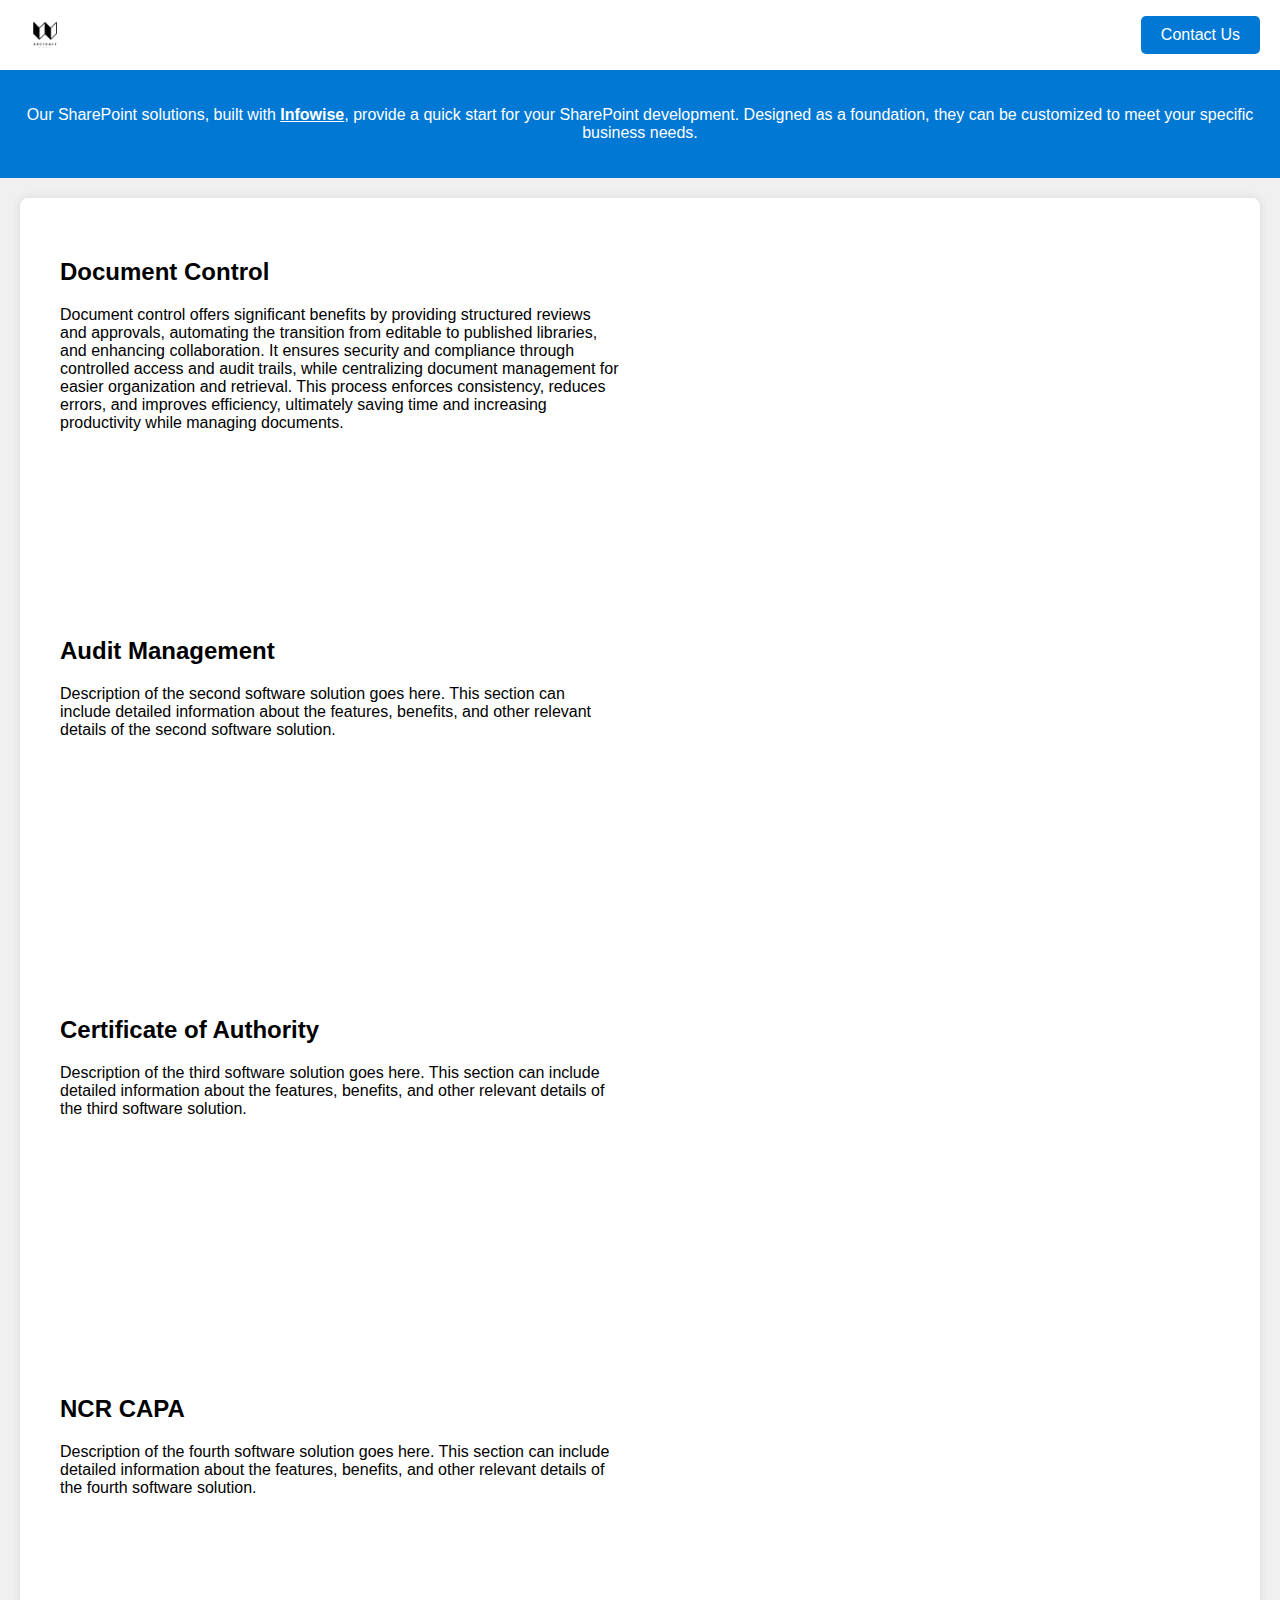
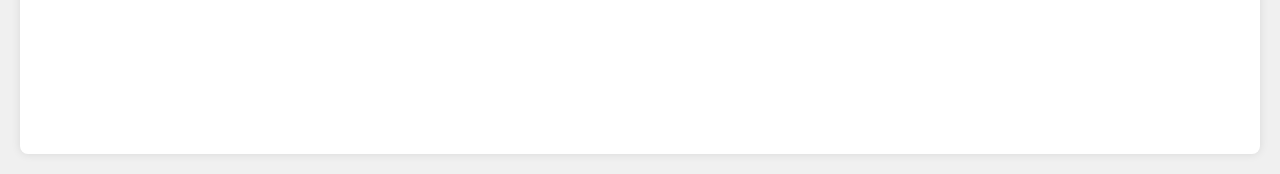
<file: SharePointWebsite-main/index.html>
<!DOCTYPE html>
<html lang="en">
<head>
    <meta charset="UTF-8">
    <meta name="viewport" content="width=device-width, initial-scale=1.0">
    <title>Software Solution</title>
    <link rel="stylesheet" href="css/styles.css">
</head>
<body>
    <header class="header">
        <img src="images/logo1.png" alt="Logo" class="logo">
        <a href="contact.html" class="contact-button">Contact Us</a>
    </header>
    <div class="blurb">
        <p>Our SharePoint solutions, built with <a href="https://infowisesolutions.com/" class="infowise-link">Infowise</a>, provide a quick start for your SharePoint development. Designed as a foundation, they can be customized to meet your specific business needs.</p>
    </div>
    <div class="container">
        <div class="row">
            <div class="left-column">
                <h2>Document Control</h2>
                <p>Document control offers significant benefits by providing structured reviews and approvals, automating the transition from editable to published libraries, and enhancing collaboration. It ensures security and compliance through controlled access and audit trails, while centralizing document management for easier organization and retrieval. This process enforces consistency, reduces errors, and improves efficiency, ultimately saving time and increasing productivity while managing documents.</p>
            </div>
            <div class="right-column">
                <iframe src="https://www.youtube.com/embed/your-video-id-1" frameborder="0" allowfullscreen></iframe>
            </div>
        </div>
        <div class="row">
            <div class="left-column">
                <h2>Audit Management</h2>
                <p>Description of the second software solution goes here. This section can include detailed information about the features, benefits, and other relevant details of the second software solution.</p>
            </div>
            <div class="right-column">
                <iframe src="https://www.youtube.com/embed/your-video-id-2" frameborder="0" allowfullscreen></iframe>
            </div>
        </div>
        <div class="row">
            <div class="left-column">
                <h2>Certificate of Authority</h2>
                <p>Description of the third software solution goes here. This section can include detailed information about the features, benefits, and other relevant details of the third software solution.</p>
            </div>
            <div class="right-column">
                <iframe src="https://www.youtube.com/embed/your-video-id-3" frameborder="0" allowfullscreen></iframe>
            </div>
        </div>
        <div class="row">
            <div class="left-column">
                <h2>NCR CAPA</h2>
                <p>Description of the fourth software solution goes here. This section can include detailed information about the features, benefits, and other relevant details of the fourth software solution.</p>
            </div>
            <div class="right-column">
                <iframe src="https://www.youtube.com/embed/your-video-id-4" frameborder="0" allowfullscreen></iframe>
            </div>
        </div>
    </div>
</body>
</html>
</file>
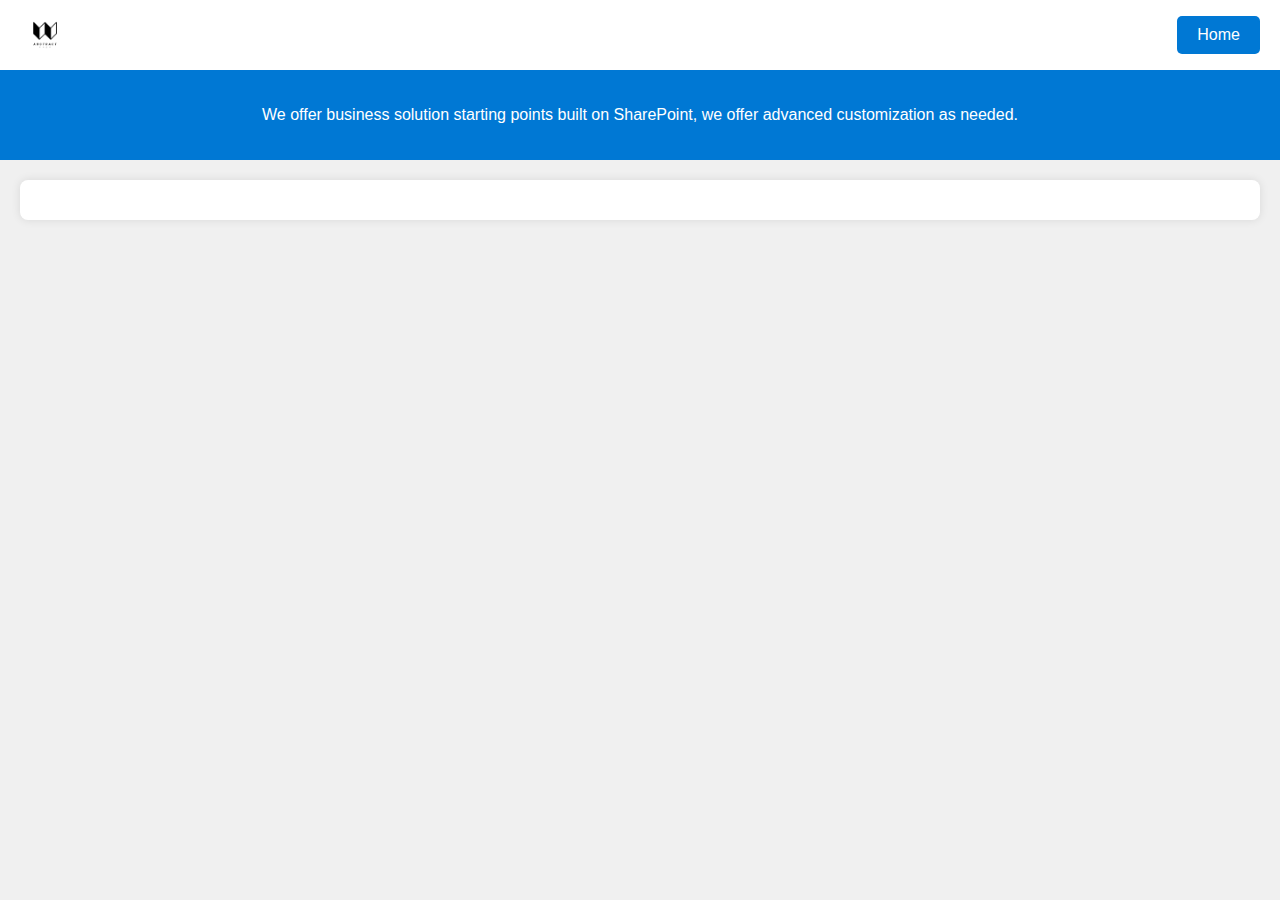
<file: SharePointWebsite-main/contact.html>
<!DOCTYPE html>
<html lang="en">
<head>
    <meta charset="UTF-8">
    <meta name="viewport" content="width=device-width, initial-scale=1.0">
    <title>Contact Us</title>
    <link rel="stylesheet" href="css/styles.css">
</head>
<body>
    <header class="header">
        <img src="images/logo1.png" alt="Logo" class="logo">
        <a href="index.html" class="home-button">Home</a>
    </header>
    <div class="blurb">
        <p>We offer business solution starting points built on SharePoint, we offer advanced customization as needed.</p>
    </div>
    <div class="container">
        <div class="custom-contact-form">
            <!-- Your custom contact form will go here -->
        </div>
    </div>
</body>
</html>
</file>
<file: SharePointWebsite-main/css/styles.css>
body {
    font-family: Arial, sans-serif;
    margin: 0;
    padding: 0;
    background-color: #f0f0f0;
}

.header {
    display: flex;
    justify-content: space-between;
    align-items: center;
    background-color: #fff;
    padding: 10px 20px;
    box-shadow: 0 0 10px rgba(0, 0, 0, 0.1);
}

.logo {
    height: 50px;
}

.home-button, .contact-button {
    background-color: #0078d4;
    color: #ffffff;
    padding: 10px 20px;
    text-decoration: none;
    border-radius: 5px;
}

.home-button:hover, .contact-button:hover {
    background-color: #005bb5;
}

.blurb {
    background-color: #0078d4;
    color: #ffffff;
    padding: 20px;
    text-align: center;
}

.blurb a.infowise-link {
    color: #ffffff;
    text-decoration: underline;
    font-weight: bold;
}

.container {
    margin: 20px;
    background-color: #fff;
    padding: 20px;
    border-radius: 8px;
    box-shadow: 0 0 10px rgba(0, 0, 0, 0.1);
}

.row {
    display: flex;
    justify-content: space-between;
    align-items: flex-start;
    margin-bottom: 20px;
    flex-wrap: wrap; /* Allow wrapping for smaller screens */
}

.left-column, .right-column {
    flex: 1;
    padding: 20px;
    box-sizing: border-box; /* Ensure padding does not affect the width */
}

.right-column iframe {
    width: 100%;
    height: 315px; /* Ensure consistent height for YouTube videos */
    border-radius: 8px;
}

/* Media query for smaller screens */
@media (max-width: 768px) {
    .row {
        flex-direction: column;
        align-items: center;
    }

    .left-column, .right-column {
        width: 100%;
        padding: 10px;
    }

    .right-column iframe {
        height: 200px; /* Adjust height for smaller screens */
    }
}
</file>
